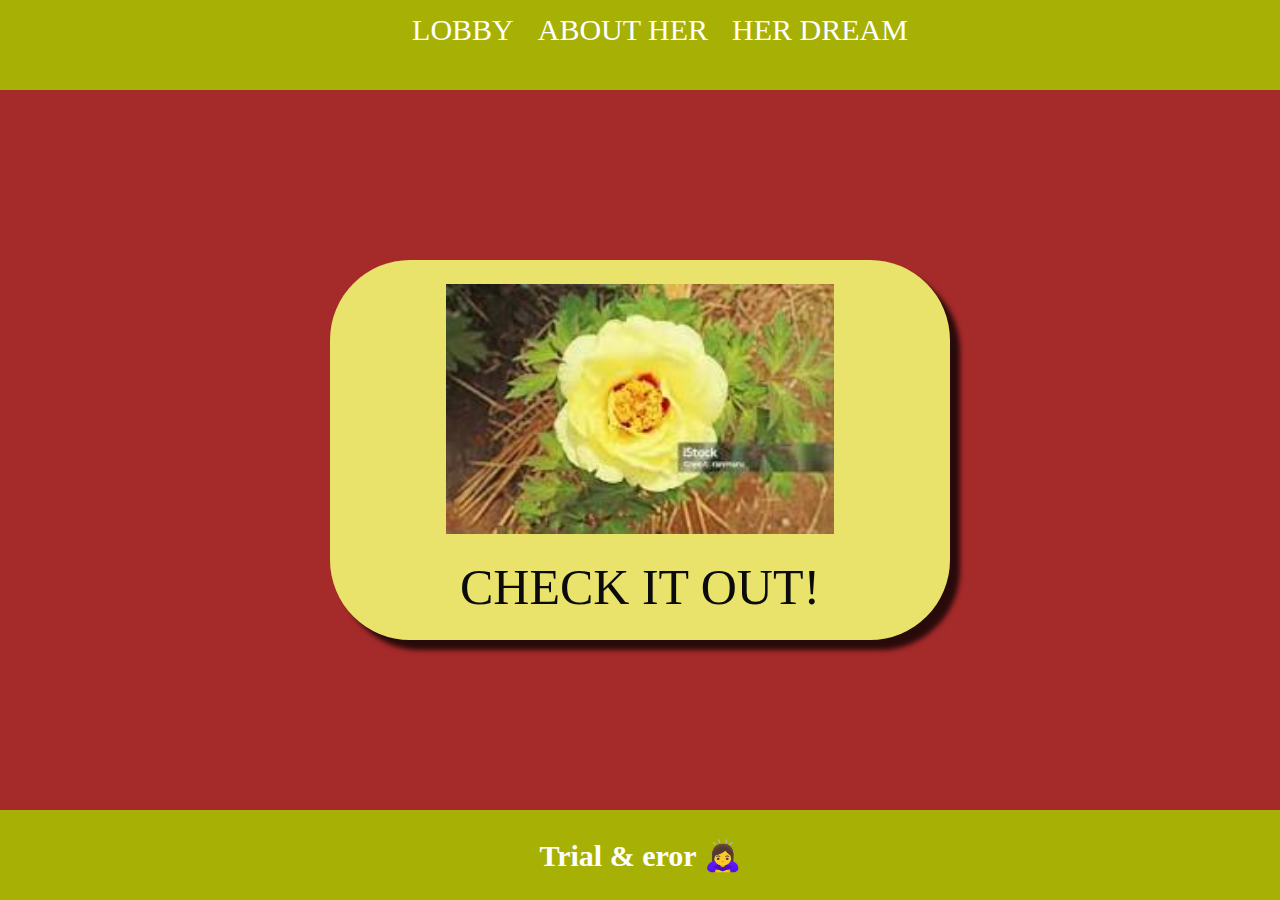
<file: index.html>
<html>

<head>
    <title>Rr</title>
    <link rel="stylesheet" href="style.css" />
</head>

<body>
    <div class="container">
        <!-- NAVIGATION BAR -->
        <div class="container-navbar">
            <ul class="ul-navbar">
                <li class="li-navbar">
                    <a href="#" class="a-navbar">LOBBY</a>
                </li>
                <li class="li-navbar">
                    <a href="about her.html" class="a-navbar">ABOUT HER</a>
                </li>
                <li class="li-navbar">
                    <a href="her dream.html" class="a-navbar">HER DREAM</a>
                </li>
            </ul>
        </div>
        <!-- NAVIGATION BAR SELESAI -->

        <!--  CONTENT 1 -->
        <div class="container-content">
            <a href="https://youtube.com" class="a-content">
              <img src="download.jpg" class="download-content" />
              <p>CHECK IT OUT!</p>
            </a>
        </div>
        <!-- CONTENT 1 END -->

        <!-- FOOTER -->
        <div class="container-footer">
            <h1 class="h1">Trial & eror 🙇‍♀️</h1>
        </div>
        <!-- FOOTER END -->
    </div>
</body>

</html>
</file>
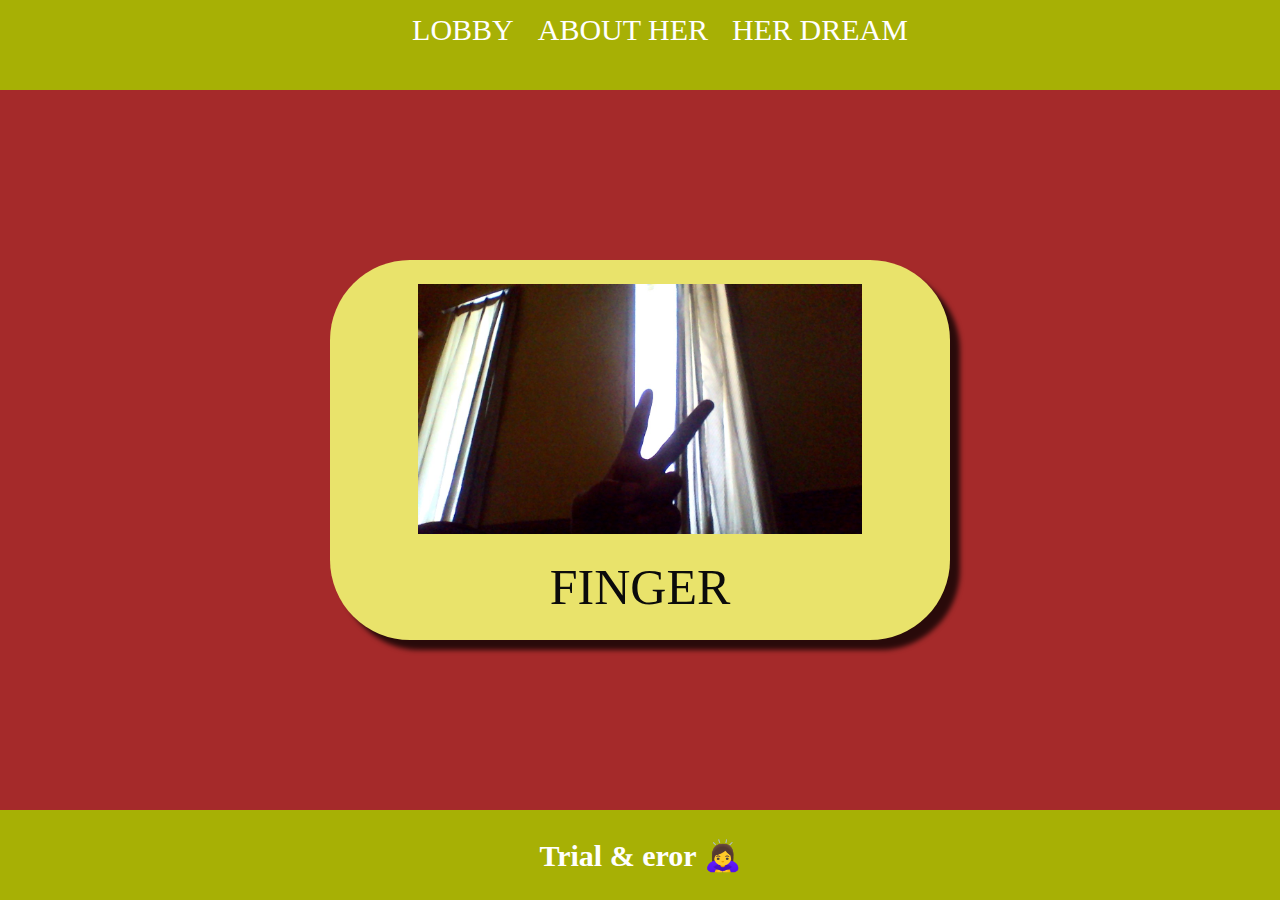
<file: ABOUT HER.html>
<html>

<head>
    <title>JUST TRYYYY</title>
    <link rel="stylesheet" href="style.css" />
</head>

<body>
    <div class="container">
        <!-- NAVIGATION BAR -->
        <div class="container-navbar">
            <ul class="ul-navbar">
                <li class="li-navbar">
                    <a href="Navbar.html" class="a-navbar">LOBBY</a>
                </li>
                <li class="li-navbar">
                    <a href="about her.html" class="a-navbar">ABOUT HER</a>
                </li>
                <li class="li-navbar">
                    <a href="her dream.html" class="a-navbar">HER DREAM</a>
                </li>
            </ul>
        </div>
        <!-- NAVIGATION BAR SELESAI -->

        <!--  CONTENT 1 -->
        <div class="container-content">
            <a href="https://whatsapp.com" class="a-content">
              <img src="two hand.jpg" class="download-content" />
              <p>FINGER</p>
            </a>
        </div>
        <!-- CONTENT 1 END -->

        <!-- FOOTER -->
        <div class="container-footer">
            <h1 class="h1">Trial & eror 🙇‍♀️</h1>
        </div>
        <!-- FOOTER END -->
    </div>
</body>

</html>
</file>
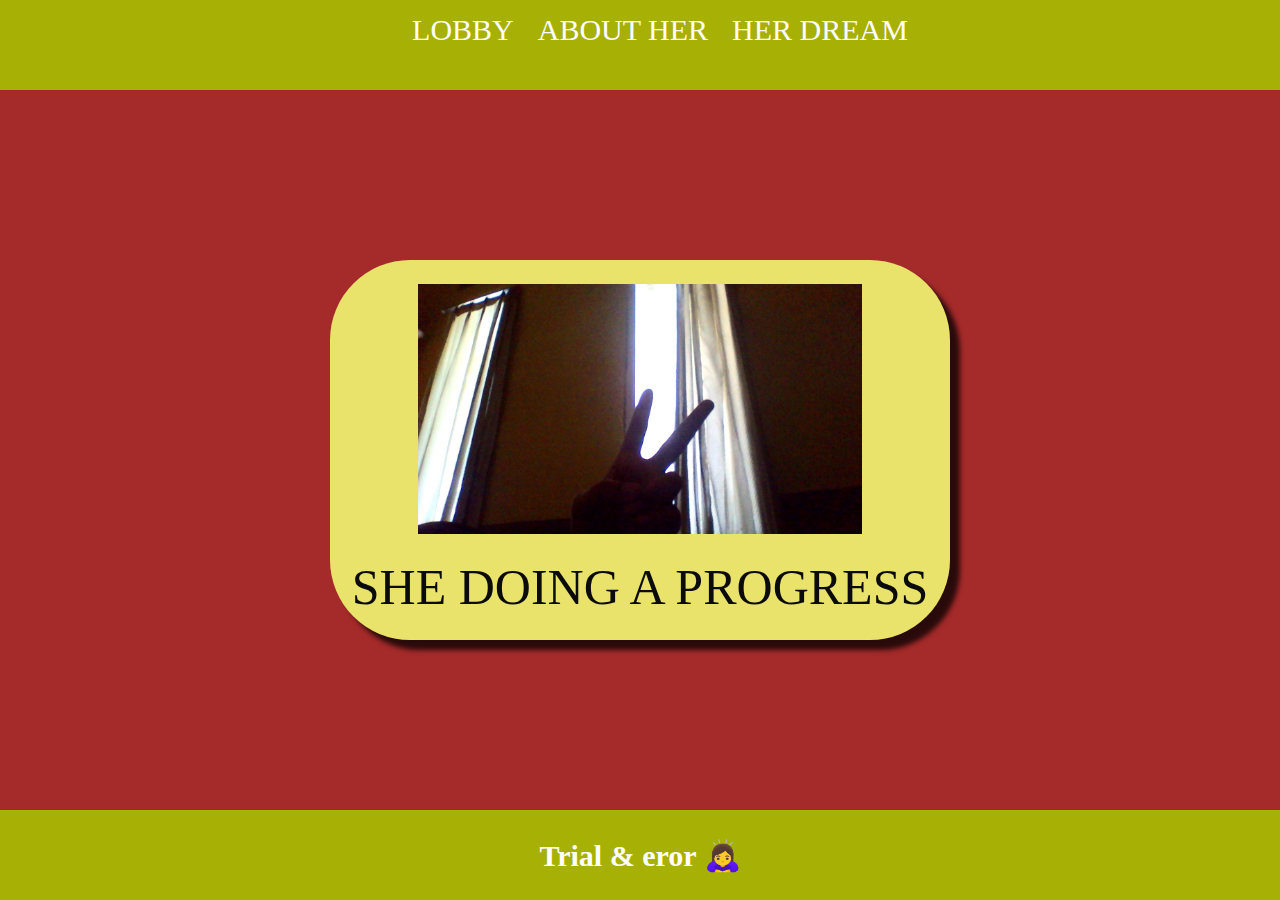
<file: her dream.html>
<html>

<head>
    <title>TRIALL REMINDERR!</title>
    <link rel="stylesheet" href="style.css" />
</head>

<body>
    <div class="container">
        <!-- NAVIGATION BAR -->
        <div class="container-navbar">
            <ul class="ul-navbar">
                <li class="li-navbar">
                    <a href="Navbar.html" class="a-navbar">LOBBY</a>
                </li>
                <li class="li-navbar">
                    <a href="about her.html" class="a-navbar">ABOUT HER</a>
                </li>
                <li class="li-navbar">
                    <a href="her dream.html" class="a-navbar">HER DREAM</a>
                </li>
            </ul>
        </div>
        <!-- NAVIGATION BAR SELESAI -->

        <!--  CONTENT 1 -->
        <div class="container-content">
            <a href="https://instagram.com" class="a-content">
              <img src="two hand.jpg" class="download-content" />
              <p>SHE DOING A PROGRESS</p>
            </a>
        </div>
        <!-- CONTENT 1 END -->

        <!-- FOOTER -->
        <div class="container-footer">
            <h1 class="h1">Trial & eror 🙇‍♀️</h1>
        </div>
        <!-- FOOTER END -->
    </div>
</body>

</html>
</file>
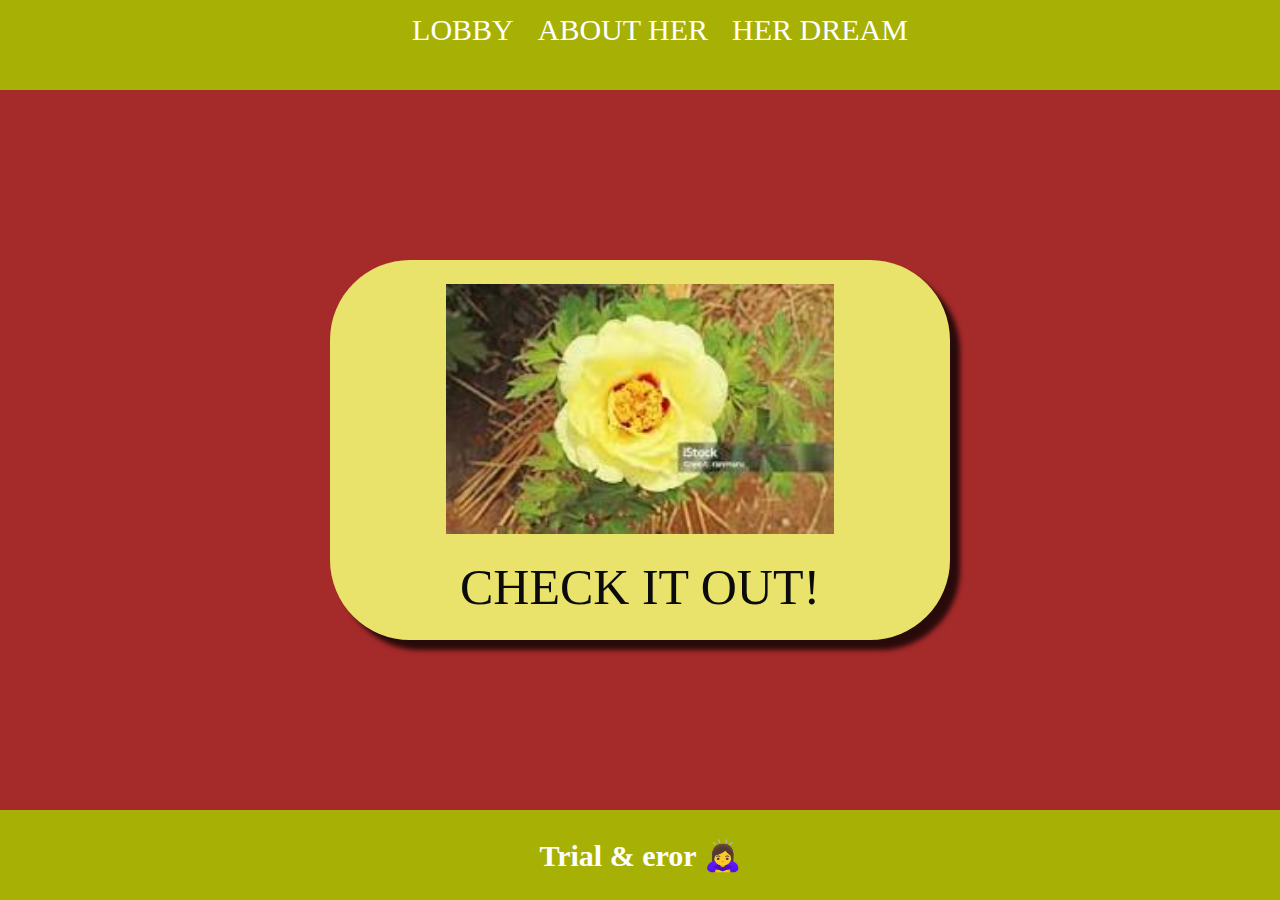
<file: Navbar.html>
<html>

<head>
    <title>Trial & Eror Guyss hehe</title>
    <link rel="stylesheet" href="style.css" />
</head>

<body>
    <div class="container">
        <!-- NAVIGATION BAR -->
        <div class="container-navbar">
            <ul class="ul-navbar">
                <li class="li-navbar">
                    <a href="#" class="a-navbar">LOBBY</a>
                </li>
                <li class="li-navbar">
                    <a href="about her.html" class="a-navbar">ABOUT HER</a>
                </li>
                <li class="li-navbar">
                    <a href="her dream.html" class="a-navbar">HER DREAM</a>
                </li>
            </ul>
        </div>
        <!-- NAVIGATION BAR SELESAI -->

        <!--  CONTENT 1 -->
        <div class="container-content">
            <a href="https://youtube.com" class="a-content">
              <img src="download.jpg" class="download-content" />
              <p>CHECK IT OUT!</p>
            </a>
        </div>
        <!-- CONTENT 1 END -->

        <!-- FOOTER -->
        <div class="container-footer">
            <h1 class="h1">Trial & eror 🙇‍♀️</h1>
        </div>
        <!-- FOOTER END -->
    </div>
</body>

</html>
</file>
<file: style.css>
*,
html {
margin: 0;
padding 0;
}
.container {
background-color: rgb(109, 207, 130);
}

.container-navbar {
    background-color: #a7b005;
    weight: 100px;
    height: 10vh;
}
     
.ul-navbar {
    display: flex;
    height: 60px;
    justify-content: center;
    align-items: center;
}



.li-navbar {
    list-style-type: none;
    padding: 7px;
    margin: 5px;
    color: white;
    font-size: 30px;
}

.li-navbar:hover {
    background-color: tomato;
    transition: .5s ease-in-out;
    transition-delay: .1s;
    border-radius: 8px;
}

.a-navbar {
    color: white;
    text-decoration: none;
    font-weight: 30px;
}

.container-content {
    background-color: brown;
    display: flex;
    justify-content: center;
    align-items: center;
    height: 80vh;
}

.a-content {
    background-color: rgb(233, 227, 107);
    color: rgb(11, 11, 11);
    text-decoration: none;
    font-size: 50px;
    width: 620px;
    height: 380px;
    display: flex;
    flex-direction: column;
    justify-content: space-evenly;
    align-items: center;
    border-radius: 80px;
    box-shadow: box-shadow: 10px 10px 5px 0px rgba(0,0,0,0.75);
-webkit-box-shadow: 10px 10px 5px 0px rgba(0,0,0,0.75);
-moz-box-shadow: 10px 10px 5px 0px rgba(0,0,0,0.75);
}

.download-content{
    widht: 380px;
    height: 250px;
}

.container-footer {
    height: 10vh;
    background-color: #a7b005;
    display: flex;
    justify-content: center;
    align-items: center;
}

.h1 {
    font-size: 30px;
    color: white;
}
</file>
